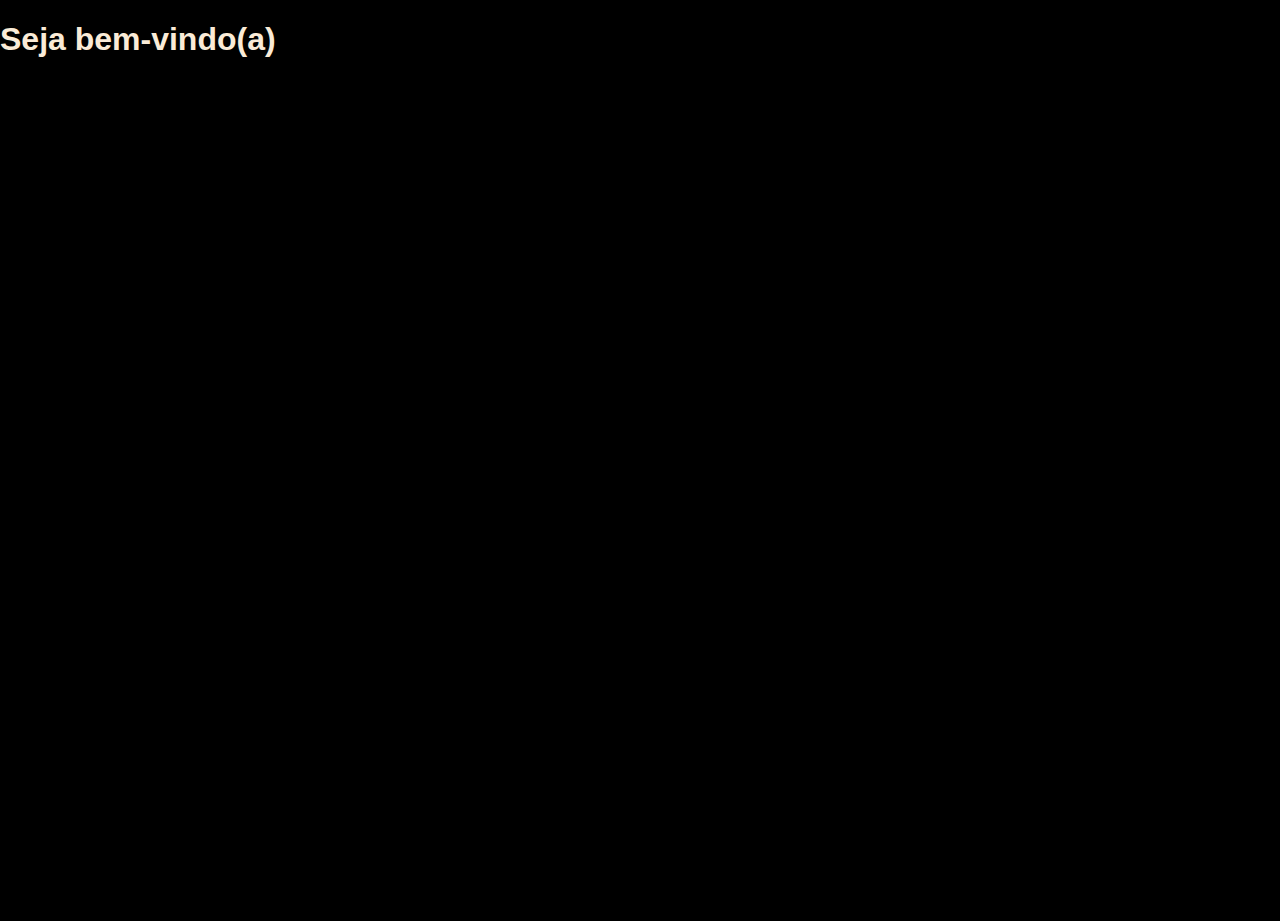
<file: maior.html>
<!DOCTYPE html>
<html lang="pt-br">
<head>
    <meta charset="UTF-8">
    <meta name="viewport" content="width=device-width, initial-scale=1.0">
    <link rel="stylesheet" href="maior.css">
    <title>Bem Vindo</title>
</head>
<body>
    <h1>Seja bem-vindo(a)</h1>

    <main>
        <p>
            
        </p>
    </main>
 
</body>
</html>
</file>
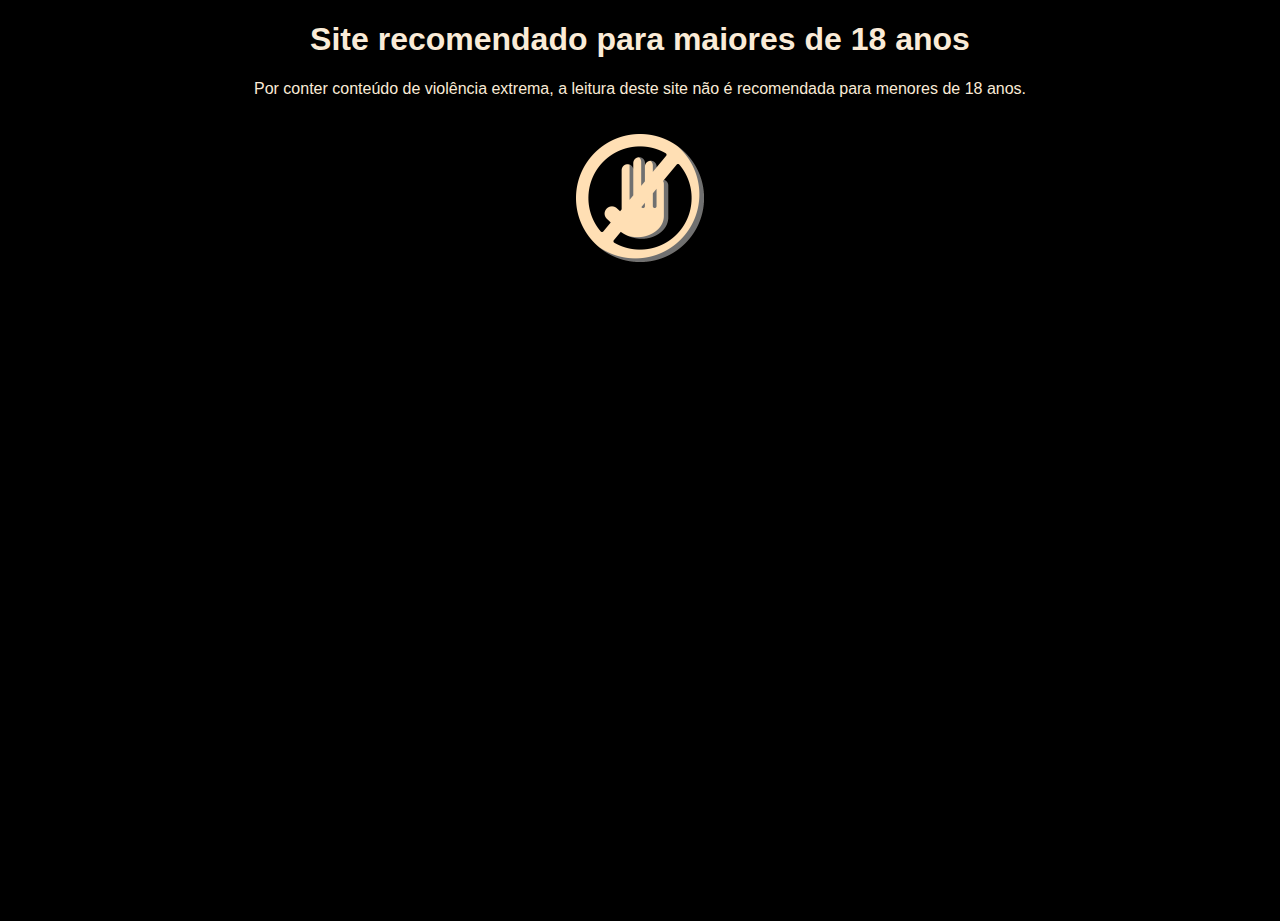
<file: menor.html>
<!DOCTYPE html>
<html lang="pt-br">
<head>
    <meta charset="UTF-8">
    <meta name="viewport" content="width=device-width, initial-scale=1.0">
    <link rel="stylesheet" href="menor.css">
    <title>Não recomendado</title>
</head>
<body>
    <h1>Site recomendado para maiores de 18 anos</h1>

    <p>Por conter conteúdo de violência extrema, a leitura deste site não é recomendada para menores de 18 anos.</p>

</body>
<img class="proibido" src="img/dont-touch.png" width="100"  alt="">



</html>
</file>
<file: maior.css>
body {
    padding: 0;
    margin: 0;
    box-sizing: border-box;
    background: rgb(0, 0, 0);
    color: antiquewhite;
    height: 100vh;
    background-image: url(https://4kwallpapers.com/images/walls/thumbs_3t/1880.jpg);
    background-attachment: fixed;
    background-size: cover;
    font-family: "Roboto", sans-serif;
}
</file>
<file: menor.css>
body {
    padding: 0;
    margin: 0;
    box-sizing: border-box;
    background: rgb(0, 0, 0);
    color: antiquewhite;
    height: 100vh;
    background-image: url(https://4kwallpapers.com/images/walls/thumbs_3t/1879.jpg);
    background-attachment: fixed;
    background-size: cover;
    font-family: "Roboto", sans-serif;
}

h1, p {
    text-align: center;
}

.proibido {
    transform: translateY(20px);
 margin: auto;
 display: block;
 width: 10%;
}
</file>
